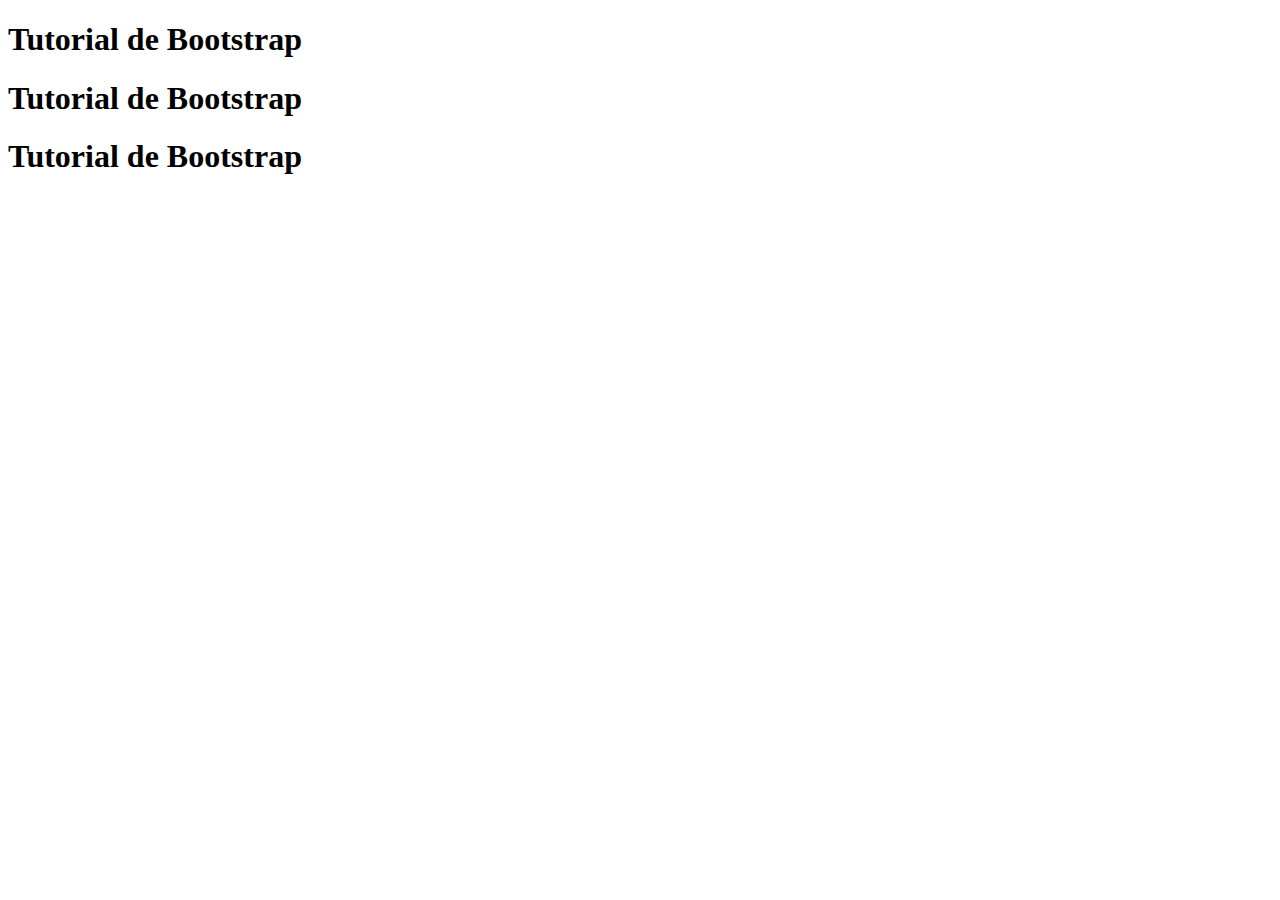
<file: index.html>
<!DOCTYPE html>
<html lang="en">
  <head>
    <meta charset="UTF-8" />
    <meta name="viewport" content="width=device-width, initial-scale=1.0" />
    <title>Document</title>
    <link
      href="https://cdn.jsdelivr.net/npm/bootstrap@5.0.2/dist/css/bootstrap.min.css"
      rel="stylesheet"
      integrity="sha384-EVSTQN3/azprG1Anm3QDgpJLIm9Nao0Yz1ztcQTwFspd3yD65VohhpuuCOmLASjC"
      crossorigin="anonymous"
    />
  </head>
  <body>
    <div class="container">
      <div class="row">
        <div class="col-sm-12 col-md-4 col-lg-4 col-xl-4">
          <h1>Tutorial de Bootstrap</h1>
        </div>
        <div class="col-sm-12 col-md-4 col-lg-4 col-xl-4">
          <h1>Tutorial de Bootstrap</h1>
        </div>
        <div class="col-sm-12 col-md-4 col-lg-4 col-xl-4">
          <h1>Tutorial de Bootstrap</h1>
        </div>
      </div>
    </div>
  </body>
</html>
</file>
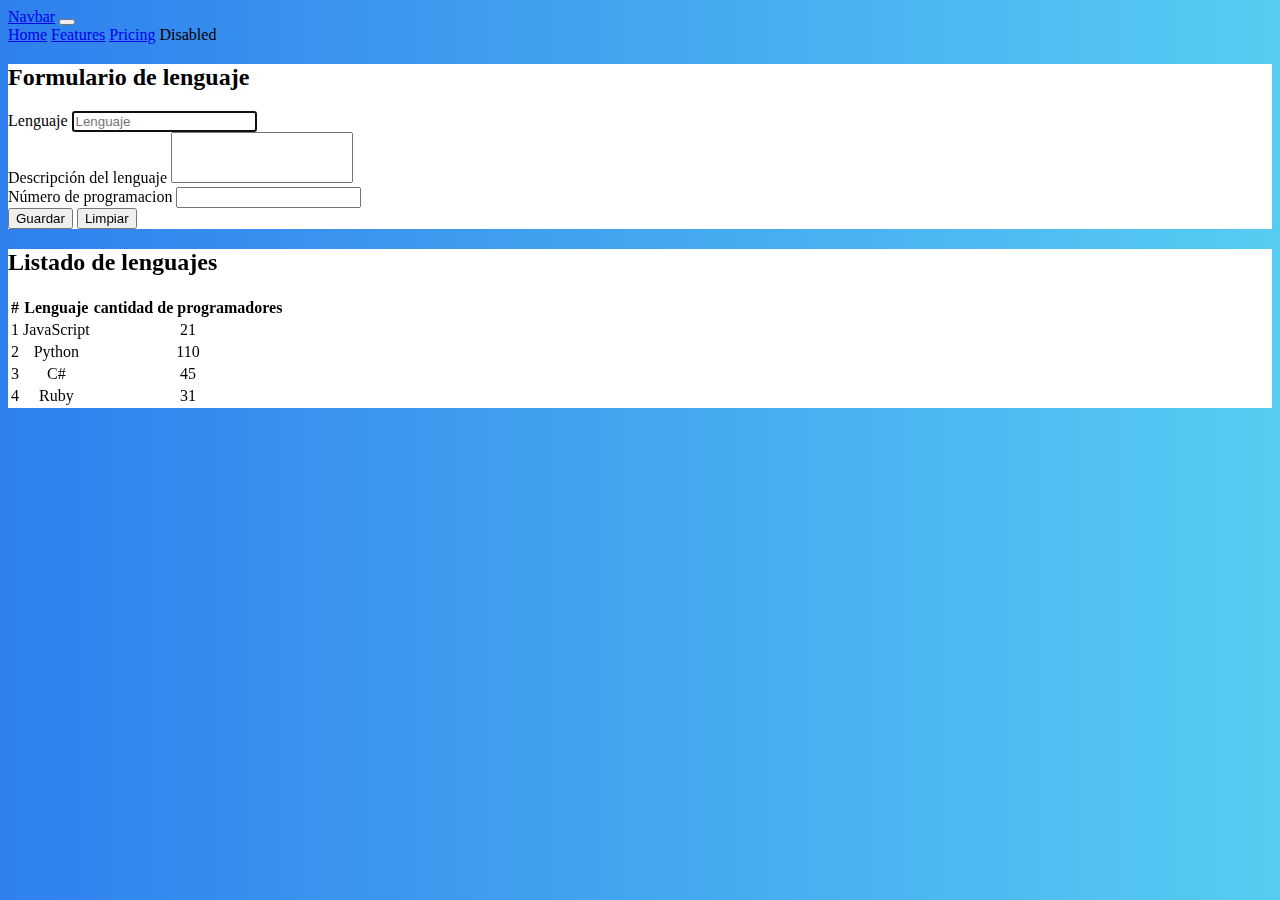
<file: interfax.html>
<!DOCTYPE html>
<html lang="en">
  <head>
    <meta charset="UTF-8" />
    <meta name="viewport" content="width=device-width, initial-scale=1.0" />
    <title>Document</title>
    <link
      href="https://cdn.jsdelivr.net/npm/bootstrap@5.0.2/dist/css/bootstrap.min.css"
      rel="stylesheet"
      integrity="sha384-EVSTQN3/azprG1Anm3QDgpJLIm9Nao0Yz1ztcQTwFspd3yD65VohhpuuCOmLASjC"
      crossorigin="anonymous"
    />
    <link rel="stylesheet" href="css/interfax.css" />
  </head>
  <body>
    <nav class="navbar navbar-expand-lg navbar-dark bg-dark">
      <div class="container-fluid">
        <a class="navbar-brand" href="#">Navbar</a>
        <button
          class="navbar-toggler"
          type="button"
          data-bs-toggle="collapse"
          data-bs-target="#navbarNavAltMarkup"
          aria-controls="navbarNavAltMarkup"
          aria-expanded="false"
          aria-label="Toggle navigation"
        >
          <span class="navbar-toggler-icon"></span>
        </button>
        <div class="collapse navbar-collapse" id="navbarNavAltMarkup">
          <div class="navbar-nav ms-auto">
            <a class="nav-link active" aria-current="page" href="#">Home</a>
            <a class="nav-link" href="#">Features</a>
            <a class="nav-link" href="#">Pricing</a>
            <a class="nav-link disabled">Disabled</a>
          </div>
        </div>
      </div>
    </nav>
    <div class="container my-3">
      <div class="row">
        <div class="col-sm-12 col-md-4 col-lg-4 col-xl-4 bg-white py-4">
          <h2>Formulario de lenguaje</h2>
          <form>
            <div class="mb-3">
              <label for="nombre" class="form-label">Lenguaje</label>
              <input
                type="text"
                class="form-control"
                id="nombre"
                placeholder="Lenguaje"
                autofocus
              />
            </div>
            <div class="mb-3">
              <label for="descripcion" class="form-label"
                >Descripción del lenguaje</label
              >
              <textarea
                class="form-control"
                id="descripcion"
                rows="3"
              ></textarea>
            </div>
            <div class="mb-3">
              <label for="descripción" class="form-label"
                >Número de programacion</label
              >
              <input type="number" class="form-control" id="nombre" />
            </div>
            <div class="d-grid gap-2">
              <button class="btn btn-success" type="button">Guardar</button>
              <button class="btn btn-primary" type="button">Limpiar</button>
            </div>
          </form>
        </div>
        <div class="col-sm-12 col-md-8 col.lg-8 col-xl-8 bg-white py-4">
          <h2>Listado de lenguajes</h2>
          <table class="table table-striped table-dark">
            <thead>
              <tr>
                <th>#</th>
                <th>Lenguaje</th>
                <th>cantidad de programadores</th>
              </tr>
            </thead>
            <body>
              <tr>
                <td>1</td>
                <td>JavaScript</td>
                <td>21</td>
              </tr>
              <tr>
                <td>2</td>
                <td>Python</td>
                <td>110</td>
              </tr>
              <tr>
                <td>3</td>
                <td>C#</td>
                <td>45</td>
              </tr>
              <tr>
                <td>4</td>
                <td>Ruby</td>
                <td>31</td>
              </tr>
            </body>
          </table>
        </div>
      </div>
    </div>
  </body>

  <script
    src="https://cdn.jsdelivr.net/npm/bootstrap@5.0.2/dist/js/bootstrap.bundle.min.js"
    integrity="sha384-MrcW6ZMFYlzcLA8Nl+NtUVF0sA7MsXsP1UyJoMp4YLEuNSfAP+JcXn/tWtIaxVXM"
    crossorigin="anonymous"
  ></script>
</html>
</file>
<file: css/interfax.css>
body {
  background: #56ccf2; /* fallback for old browsers */
  background: -webkit-linear-gradient(
    to right,
    #2f80ed,
    #56ccf2
  ); /* Chrome 10-25, Safari 5.1-6 */
  background: linear-gradient(
    to right,
    #2f80ed,
    #56ccf2
  ); /* W3C, IE 10+/ Edge, Firefox 16+, Chrome 26+, Opera 12+, Safari 7+ */
}

#descripcion {
  resize: none;
}
td {
  text-align: center;
  vertical-align: middle;
}

.bg-white {
  background-color: #ffffff;
  
}
</file>
